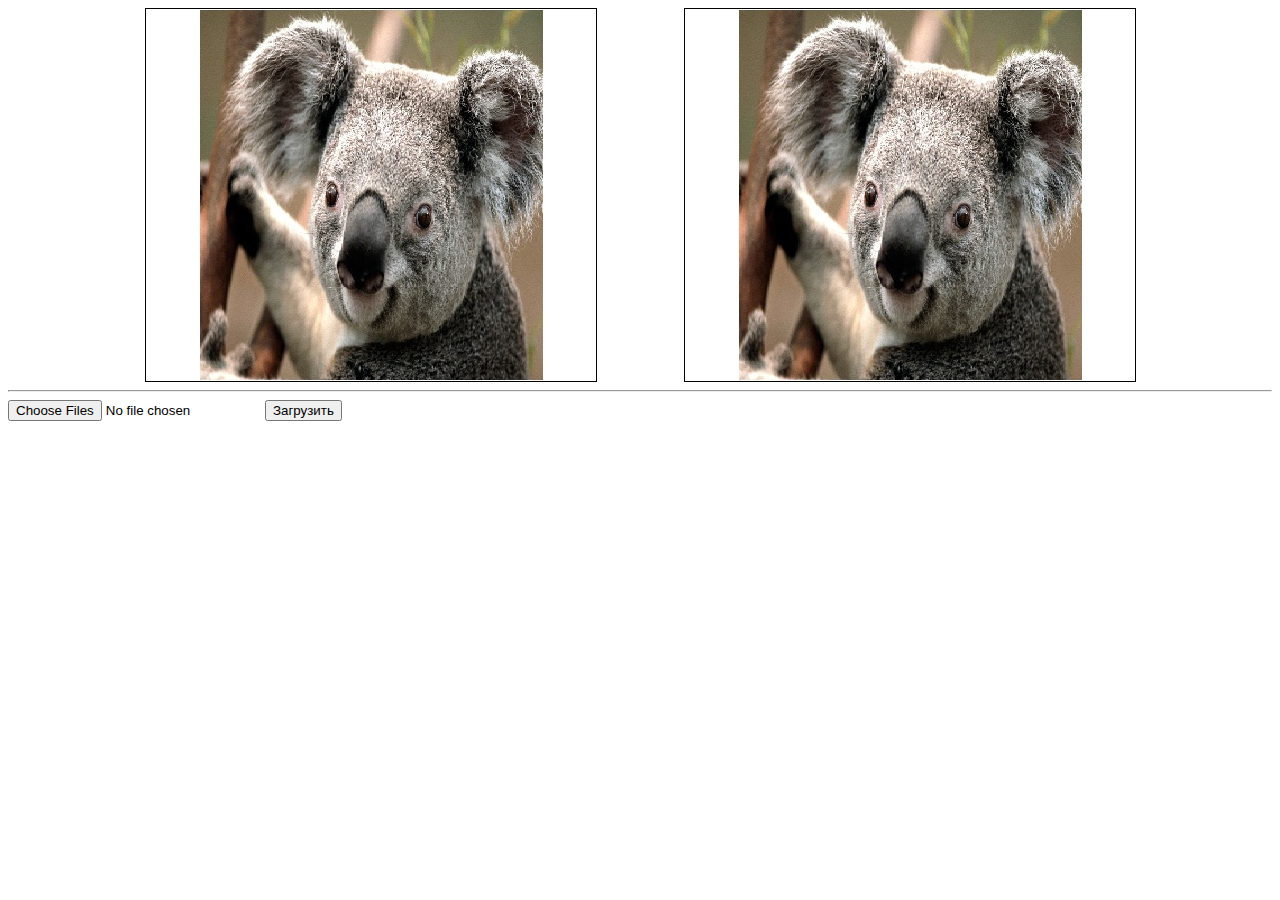
<file: index.html>
<!DOCTYPE html>
<html lang="ru">
<head>
	<meta charset="UTF-8">
	<meta name="viewport" content="width=device-width, initial-scale=1.0">
	<title>Document</title>
	<link rel="stylesheet" href="css/style.css">
</head>
<body>

	<div class="wrapp">
		<div class="meme" id="left">
			<!-- <img src="#" alt="meme1" class="meme__image" id="leftImg"> -->
			<img src="img/meme.jpg" alt="meme1" class="meme__image" id="leftImg">
		</div>
		<div class="meme" id="right">
			<!-- <img src="#" alt="meme2" class="meme__image" id="rightImg"> -->
			<img src="img/meme.jpg" alt="meme2" class="meme__image" id="rightImg">
		</div>
	</div>

	<hr>

	<!-- <form id="formLoadedFile" action="server/fileLoad.php" method="post" enctype="multipart/form-data">
		<input type="file" name="upload">
		<button id="loadFile">Загрузить</button>
	</form> -->

	<form id="formLoadedFile" action="server/fileLoad.php" method="post" enctype="multipart/form-data">
		<!-- <textarea name="upload"></textarea> -->
		<input type="file" name="upload[]" multiple>
		<button id="loadFile">Загрузить</button>
	</form>

	<script src="js/main.js"></script>
</body>
</html>
</file>
<file: css/style.css>
img{max-width:100%}.wrapp{max-width:991px;display:-webkit-box;display:-ms-flexbox;display:flex;-webkit-box-pack:justify;-ms-flex-pack:justify;justify-content:space-between;margin:0 auto}.meme{display:-webkit-box;display:-ms-flexbox;display:flex;-webkit-box-pack:center;-ms-flex-pack:center;justify-content:center;-webkit-box-align:center;-ms-flex-align:center;align-items:center;width:450px;border:1px solid #000}.meme:hover{cursor:pointer}
</file>
